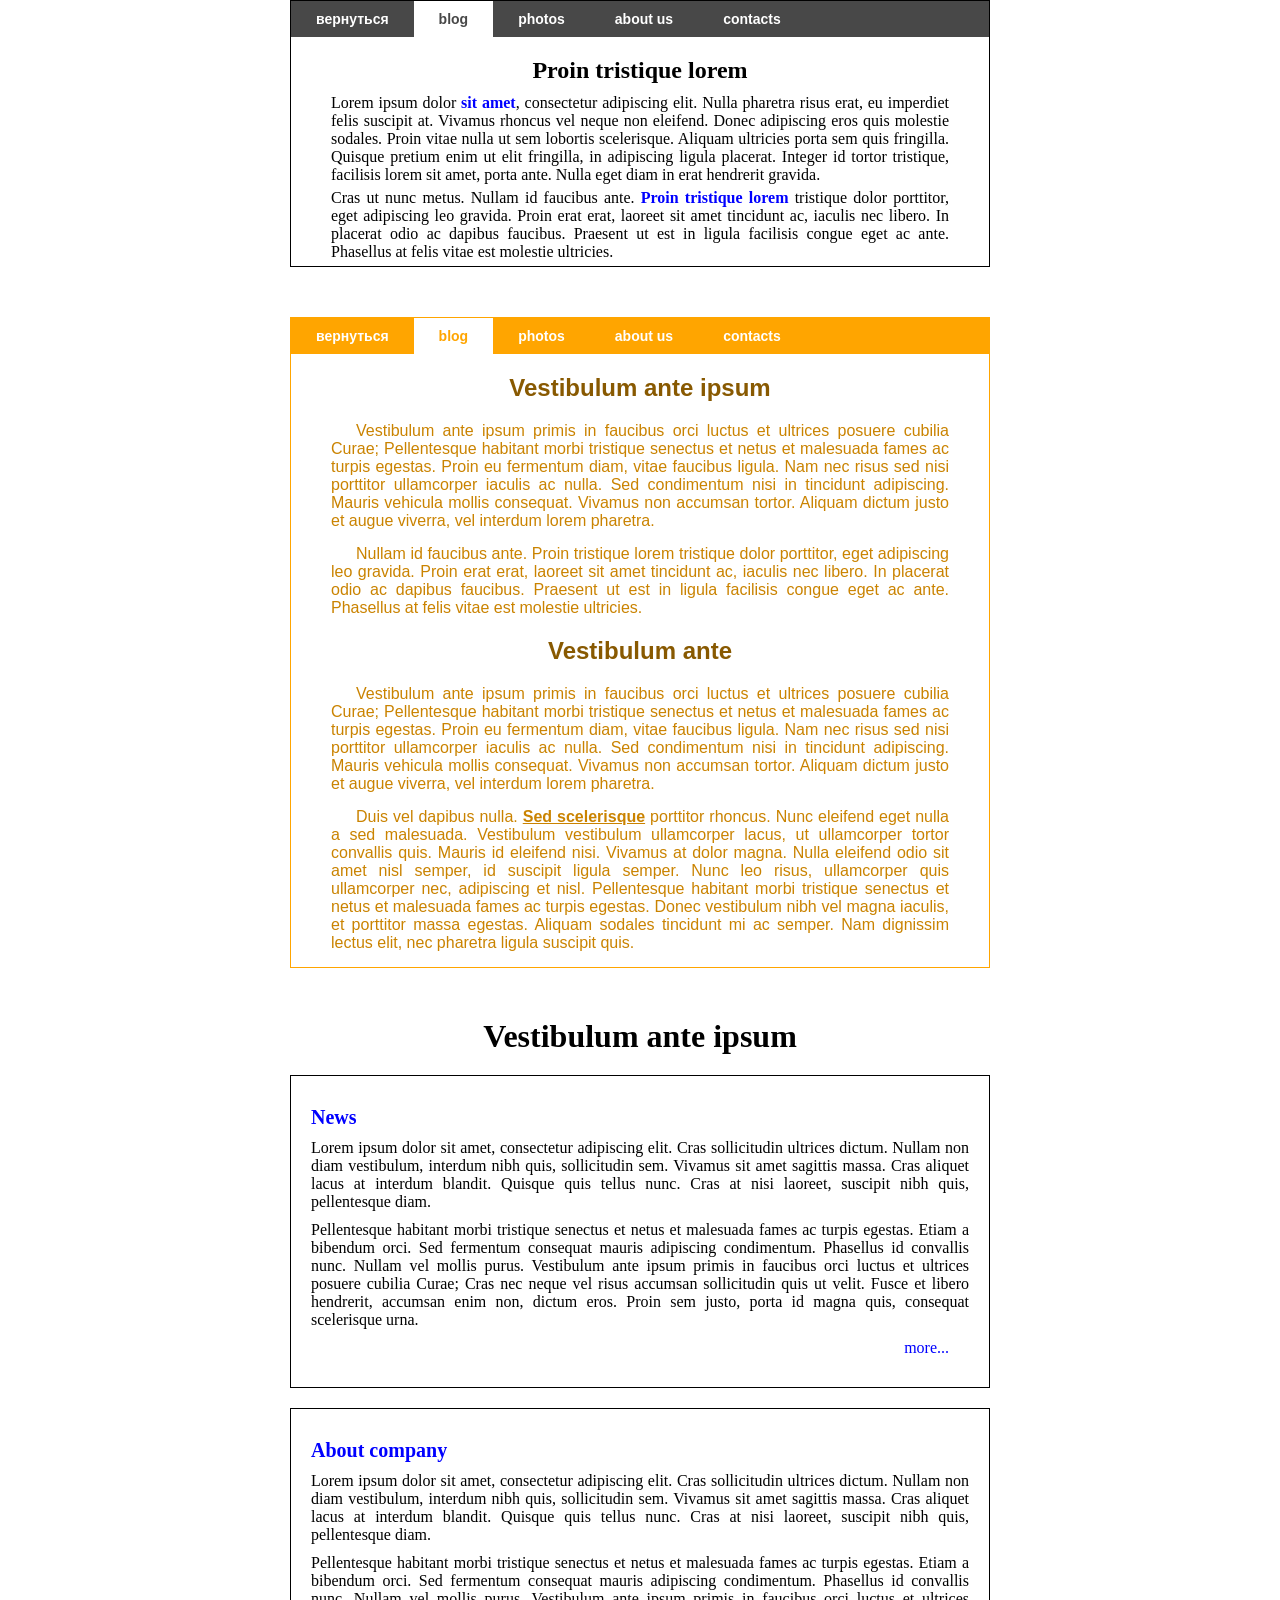
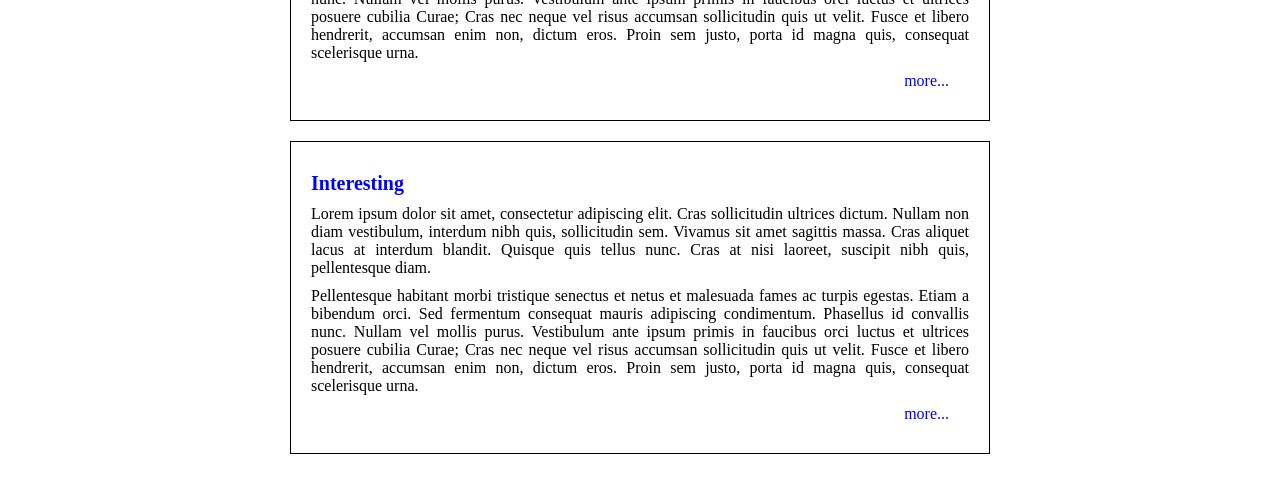
<file: maria_maket/maket.html>
<!DOCTYPE html>
<html lang="en">
<head> <!--внутренность сайта-->
    <meta charset="UTF-8">
    <meta http-equiv="X-UA-Compatible" content="IE=edge">
    <meta name="viewport" content="width=device-width, initial-scale=1.0">
    <title>Document</title> <!--название сайта-->
    <link rel="stylesheet" href="/maria_maket/css/style.css"> <!--подключение стилей-->
    <script src="/js/fuck.js"></script> <!--хуета-->
</head> 
<body> <!--тело сайта, то что видит пользователь-->
    <!-- первый блок -->
    <div class="header">
        <nav> <!--менюшка-->
            <ul> <!--список с кружочками-->
                <li> <!--внутренность списка-->
                    <a href="/index.html">вернуться</a> <!--ссылки меню-->
                    <a href="#" class="active">blog</a> <!--активная ссылка-->
                    <a href="#">photos</a>
                    <a href="#">about us</a>
                    <a href="#">contacts</a>
                </li>
            </ul>
        </nav>
        <main> <!--основная часть блока-->
            <section> <!--замена дивам, чтобы не нагромаждать код-->
            <h1>Proin tristique lorem</h1> <!--заголовок-->
            <p> <!--абзац-->
                Lorem ipsum dolor <a href="">sit amet</a>, <!--ссылка на тексте--> consectetur adipiscing elit. Nulla pharetra risus erat, eu imperdiet felis suscipit at. Vivamus rhoncus vel neque non eleifend. Donec adipiscing eros quis molestie sodales. Proin vitae nulla ut sem lobortis scelerisque. Aliquam ultricies porta sem quis fringilla. Quisque pretium enim ut elit fringilla, in adipiscing ligula placerat. Integer id tortor tristique, facilisis lorem sit amet, porta ante. Nulla eget diam in erat hendrerit gravida.
            </p>
            <p>
                Cras ut nunc metus. Nullam id faucibus ante. <a href="">Proin tristique lorem</a> tristique dolor porttitor, eget adipiscing leo gravida. Proin erat erat, laoreet sit amet tincidunt ac, iaculis nec libero. In placerat odio ac dapibus faucibus. Praesent ut est in ligula facilisis congue eget ac ante. Phasellus at felis vitae est molestie ultricies.
            </p>
            </section>
        </main>
    </div>
    <!-- второй блок -->
    <div class="header1">
        <nav>
            <ul>
                <li>
                    <a href="/index.html">вернуться</a>
                    <a href="#" class="active">blog</a>
                    <a href="#">photos</a>
                    <a href="#">about us</a>
                    <a href="#">contacts</a>
                </li>
            </ul>
        </nav>
        <main>
            <section>
            <h1>Vestibulum ante ipsum</h1>
            <p>
                Vestibulum ante ipsum primis in faucibus orci luctus et ultrices posuere cubilia Curae; Pellentesque habitant morbi tristique senectus et netus et malesuada fames ac turpis egestas. Proin eu fermentum diam, vitae faucibus ligula. Nam nec risus sed nisi porttitor ullamcorper iaculis ac nulla. Sed condimentum nisi in tincidunt adipiscing. Mauris vehicula mollis consequat. Vivamus non accumsan tortor. Aliquam dictum justo et augue viverra, vel interdum lorem pharetra.
            </p>
            <p>
                Nullam id faucibus ante. Proin tristique lorem tristique dolor porttitor, eget adipiscing leo gravida. Proin erat erat, laoreet sit amet tincidunt ac, iaculis nec libero. In placerat odio ac dapibus faucibus. Praesent ut est in ligula facilisis congue eget ac ante. Phasellus at felis vitae est molestie ultricies.
            </p>
            <h1>Vestibulum ante</h1>
            <p>Vestibulum ante ipsum primis in faucibus orci luctus et ultrices posuere cubilia Curae; Pellentesque habitant morbi tristique senectus et netus et malesuada fames ac turpis egestas. Proin eu fermentum diam, vitae faucibus ligula. Nam nec risus sed nisi porttitor ullamcorper iaculis ac nulla. Sed condimentum nisi in tincidunt adipiscing. Mauris vehicula mollis consequat. Vivamus non accumsan tortor. Aliquam dictum justo et augue viverra, vel interdum lorem pharetra.</p>
            <p>Duis vel dapibus nulla. <a href="">Sed scelerisque</a> porttitor rhoncus. Nunc eleifend eget nulla a sed malesuada. Vestibulum vestibulum ullamcorper lacus, ut ullamcorper tortor convallis quis. Mauris id eleifend nisi. Vivamus at dolor magna. Nulla eleifend odio sit amet nisl semper, id suscipit ligula semper. Nunc leo risus, ullamcorper quis ullamcorper nec, adipiscing et nisl. Pellentesque habitant morbi tristique senectus et netus et malesuada fames ac turpis egestas. Donec vestibulum nibh vel magna iaculis, et porttitor massa egestas. Aliquam sodales tincidunt mi ac semper. Nam dignissim lectus elit, nec pharetra ligula suscipit quis.</p>
            </section>
        </main>
    </div>
    <!-- третий блок -->
    <div class="main">
        <h1>Vestibulum ante ipsum</h1>
            <div class="block">
                <p class="ablock"><a href="#">News</a></p>
                <p>Lorem ipsum dolor sit amet, consectetur adipiscing elit. Cras sollicitudin ultrices dictum. Nullam non diam vestibulum, interdum nibh quis, sollicitudin sem. Vivamus sit amet sagittis massa. Cras aliquet lacus at interdum blandit. Quisque quis tellus nunc. Cras at nisi laoreet, suscipit nibh quis, pellentesque diam.</p>
                <p>Pellentesque habitant morbi tristique senectus et netus et malesuada fames ac turpis egestas. Etiam a bibendum orci. Sed fermentum consequat mauris adipiscing condimentum. Phasellus id convallis nunc. Nullam vel mollis purus. Vestibulum ante ipsum primis in faucibus orci luctus et ultrices posuere cubilia Curae; Cras nec neque vel risus accumsan sollicitudin quis ut velit. Fusce et libero hendrerit, accumsan enim non, dictum eros. Proin sem justo, porta id magna quis, consequat scelerisque urna.</p>
                <p class="AAA"><a href="#">more...</a></p>
            </div>
            <div class="block1">
                <p class="ablock"><a href="#">About company</a></p>
                <p>Lorem ipsum dolor sit amet, consectetur adipiscing elit. Cras sollicitudin ultrices dictum. Nullam non diam vestibulum, interdum nibh quis, sollicitudin sem. Vivamus sit amet sagittis massa. Cras aliquet lacus at interdum blandit. Quisque quis tellus nunc. Cras at nisi laoreet, suscipit nibh quis, pellentesque diam.</p>
                <p>Pellentesque habitant morbi tristique senectus et netus et malesuada fames ac turpis egestas. Etiam a bibendum orci. Sed fermentum consequat mauris adipiscing condimentum. Phasellus id convallis nunc. Nullam vel mollis purus. Vestibulum ante ipsum primis in faucibus orci luctus et ultrices posuere cubilia Curae; Cras nec neque vel risus accumsan sollicitudin quis ut velit. Fusce et libero hendrerit, accumsan enim non, dictum eros. Proin sem justo, porta id magna quis, consequat scelerisque urna.</p>
                <p class="AAA"><a href="#">more...</a></p>
            </div>
            <div class="block2">
                <p class="ablock"><a href="#">Interesting</a></p>
                <p>Lorem ipsum dolor sit amet, consectetur adipiscing elit. Cras sollicitudin ultrices dictum. Nullam non diam vestibulum, interdum nibh quis, sollicitudin sem. Vivamus sit amet sagittis massa. Cras aliquet lacus at interdum blandit. Quisque quis tellus nunc. Cras at nisi laoreet, suscipit nibh quis, pellentesque diam.</p>
                <p>Pellentesque habitant morbi tristique senectus et netus et malesuada fames ac turpis egestas. Etiam a bibendum orci. Sed fermentum consequat mauris adipiscing condimentum. Phasellus id convallis nunc. Nullam vel mollis purus. Vestibulum ante ipsum primis in faucibus orci luctus et ultrices posuere cubilia Curae; Cras nec neque vel risus accumsan sollicitudin quis ut velit. Fusce et libero hendrerit, accumsan enim non, dictum eros. Proin sem justo, porta id magna quis, consequat scelerisque urna.</p>
                <p class="AAA"><a href="#">more...</a></p>
            </div>
    </div>
</body>
</html>
</file>
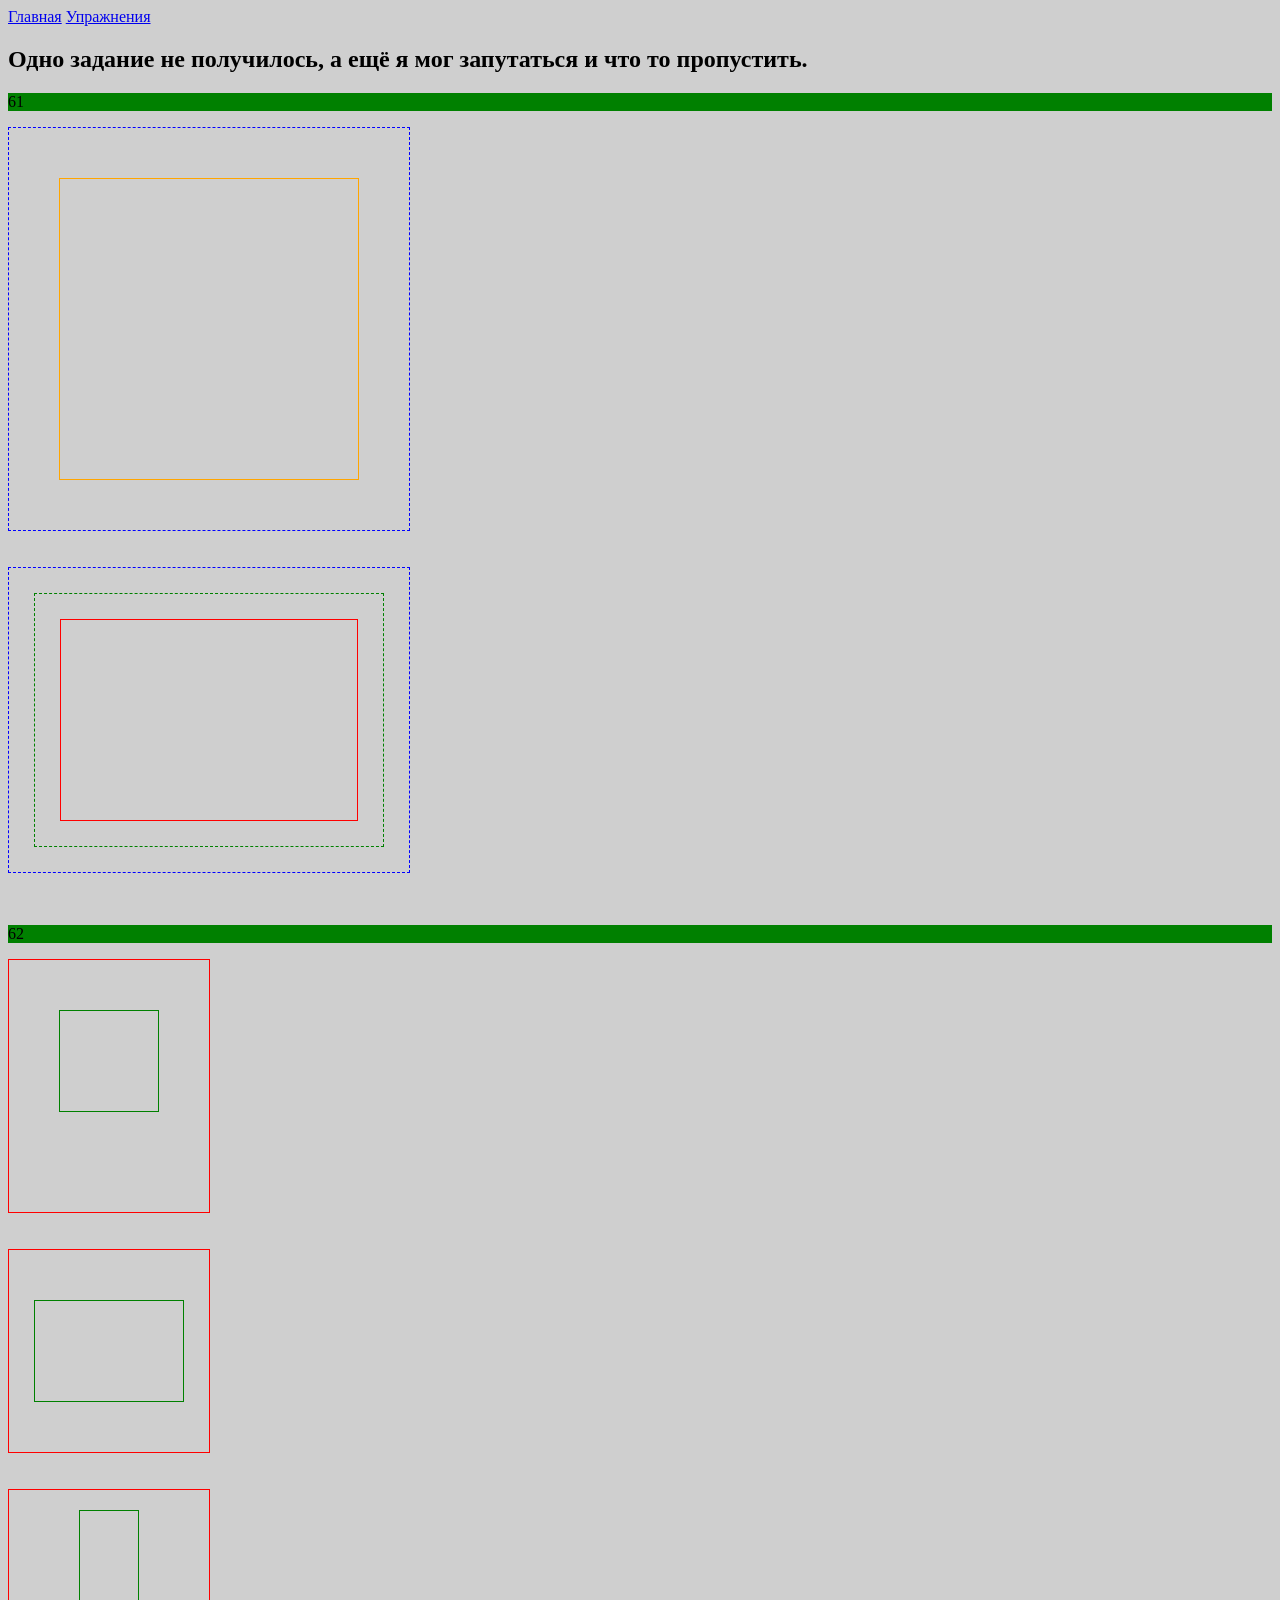
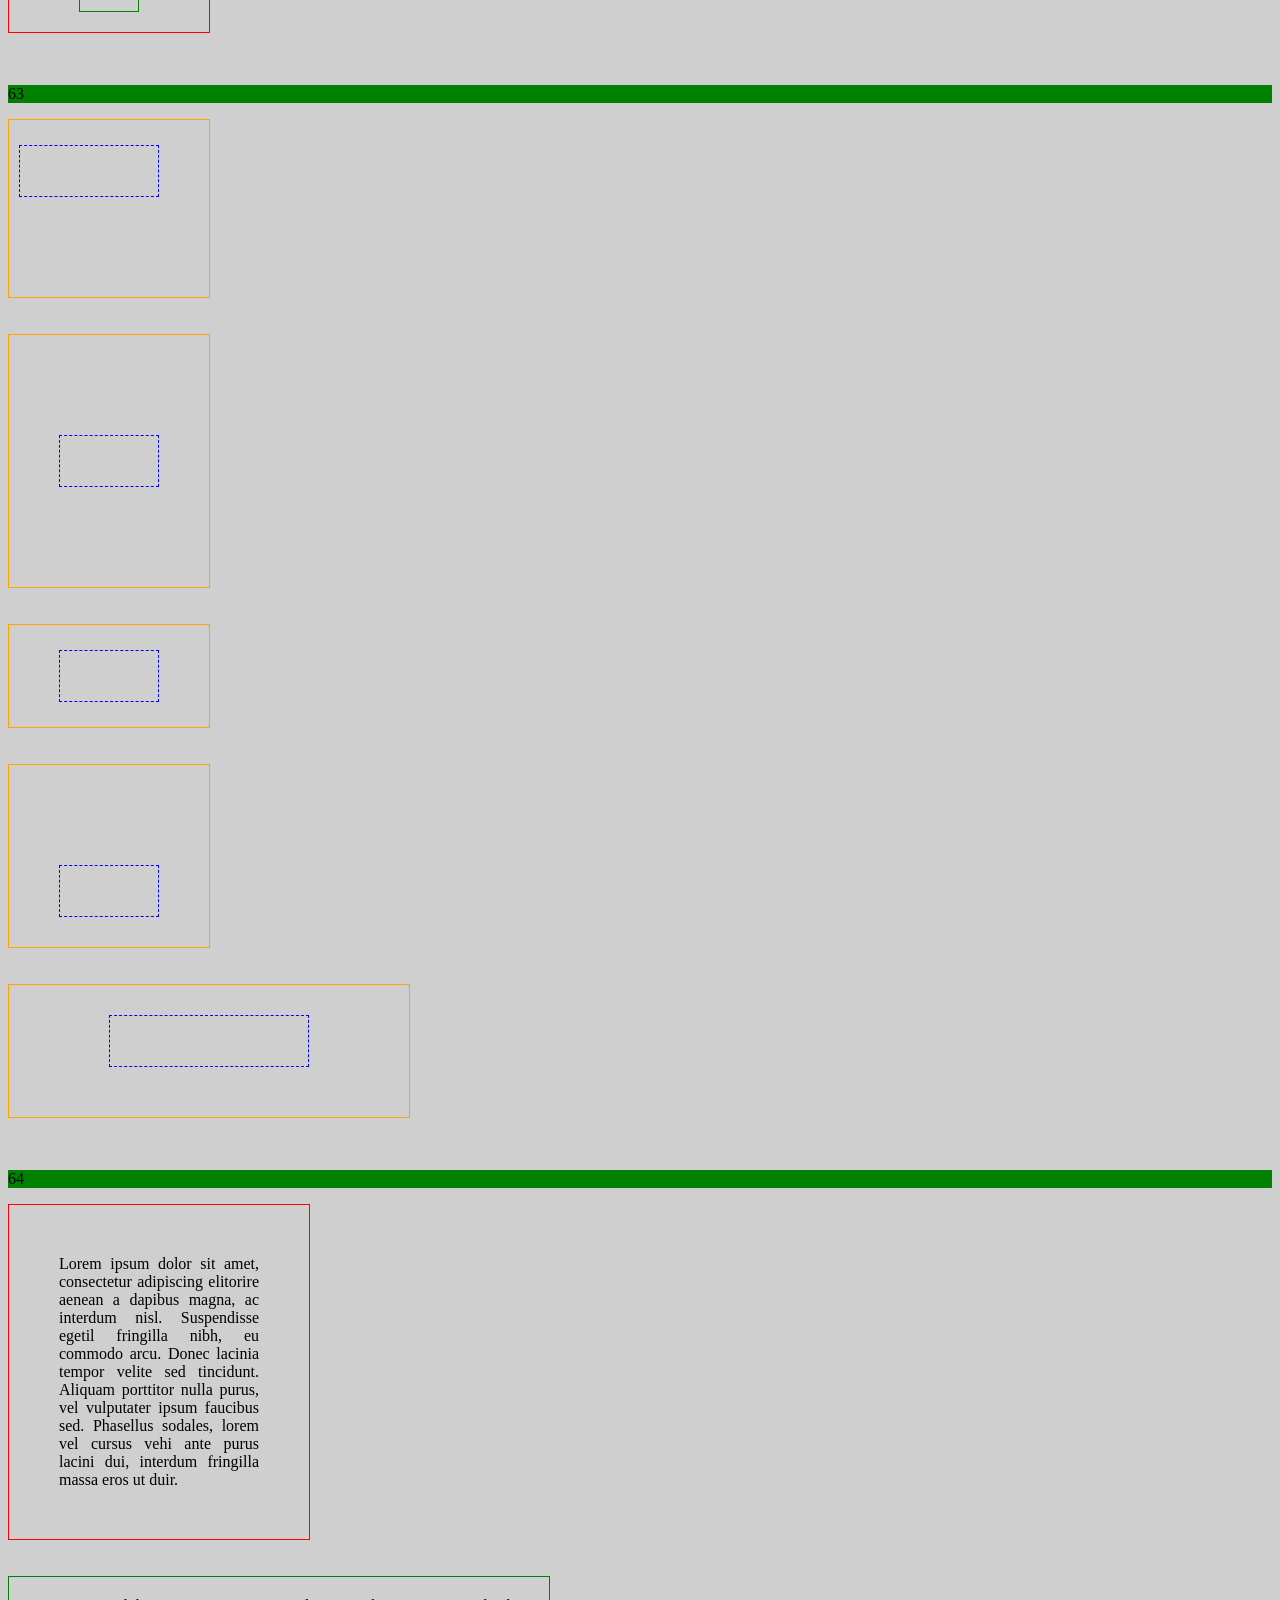
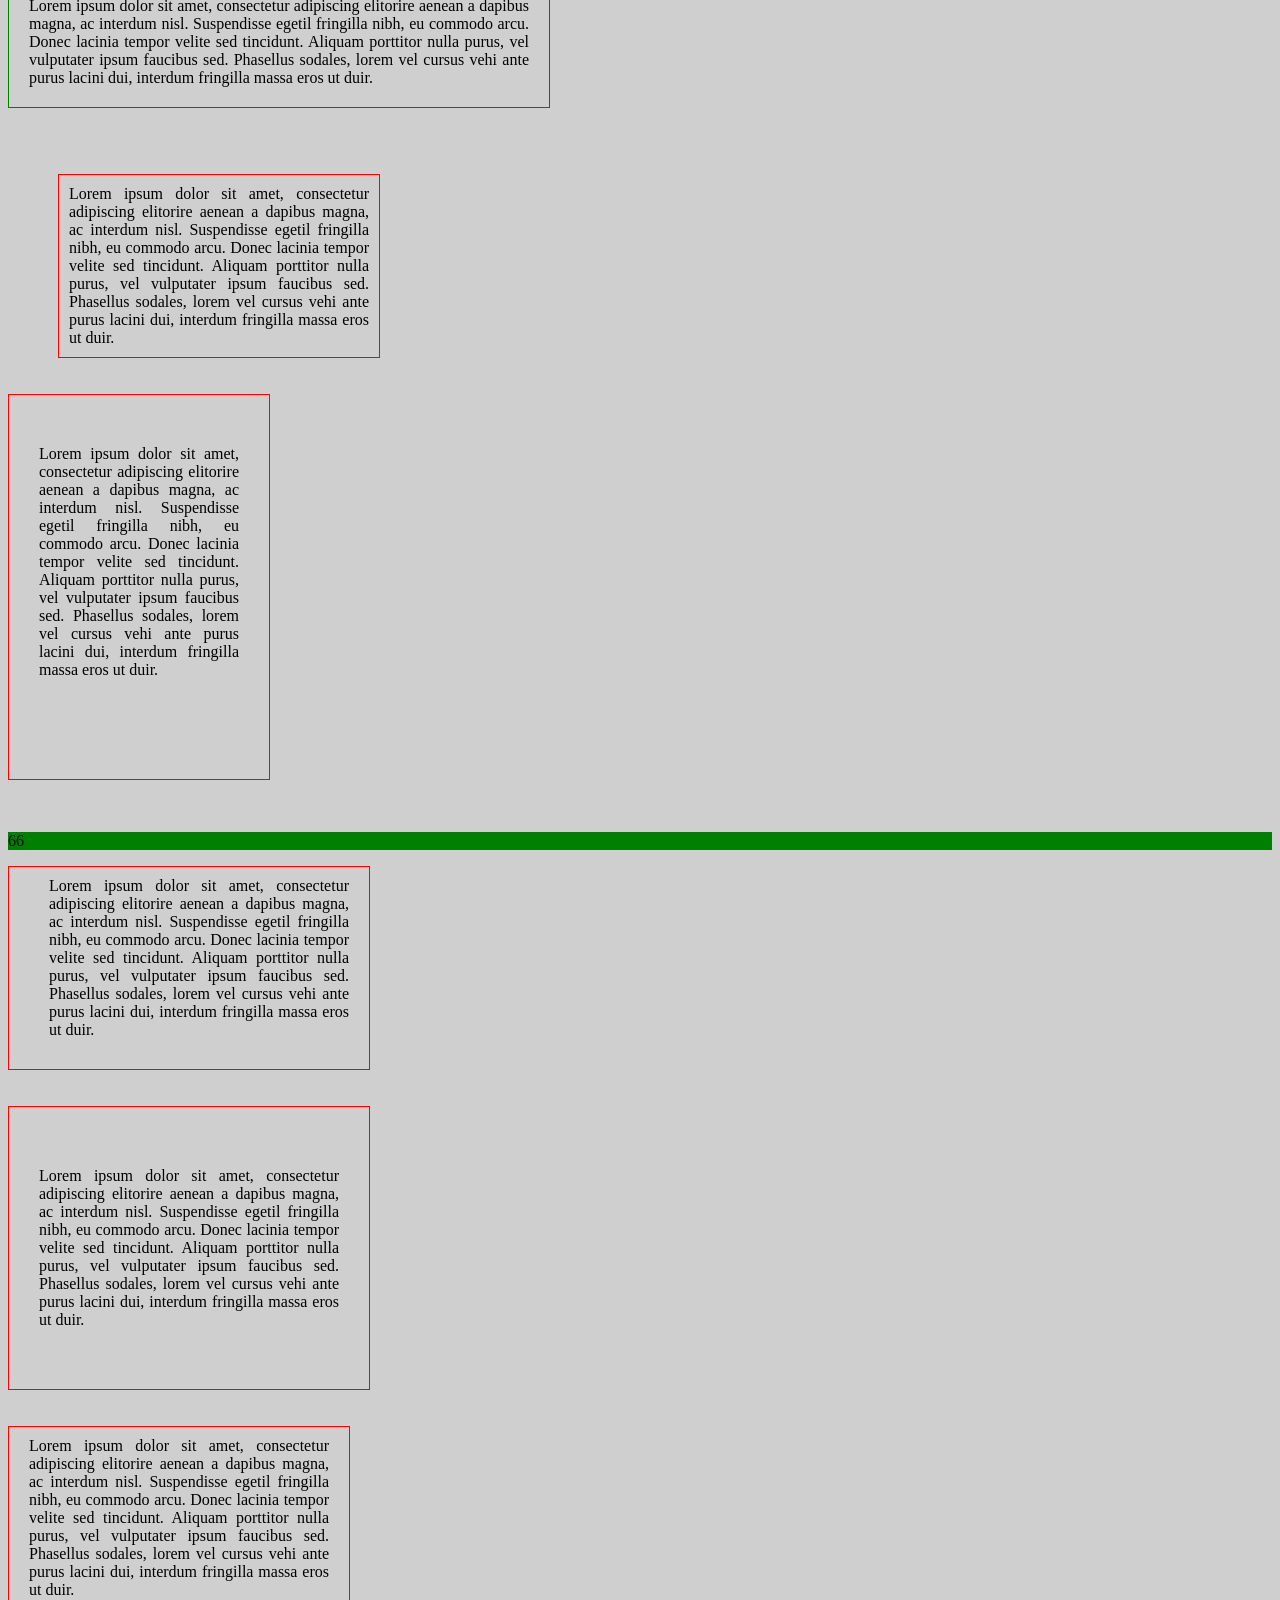
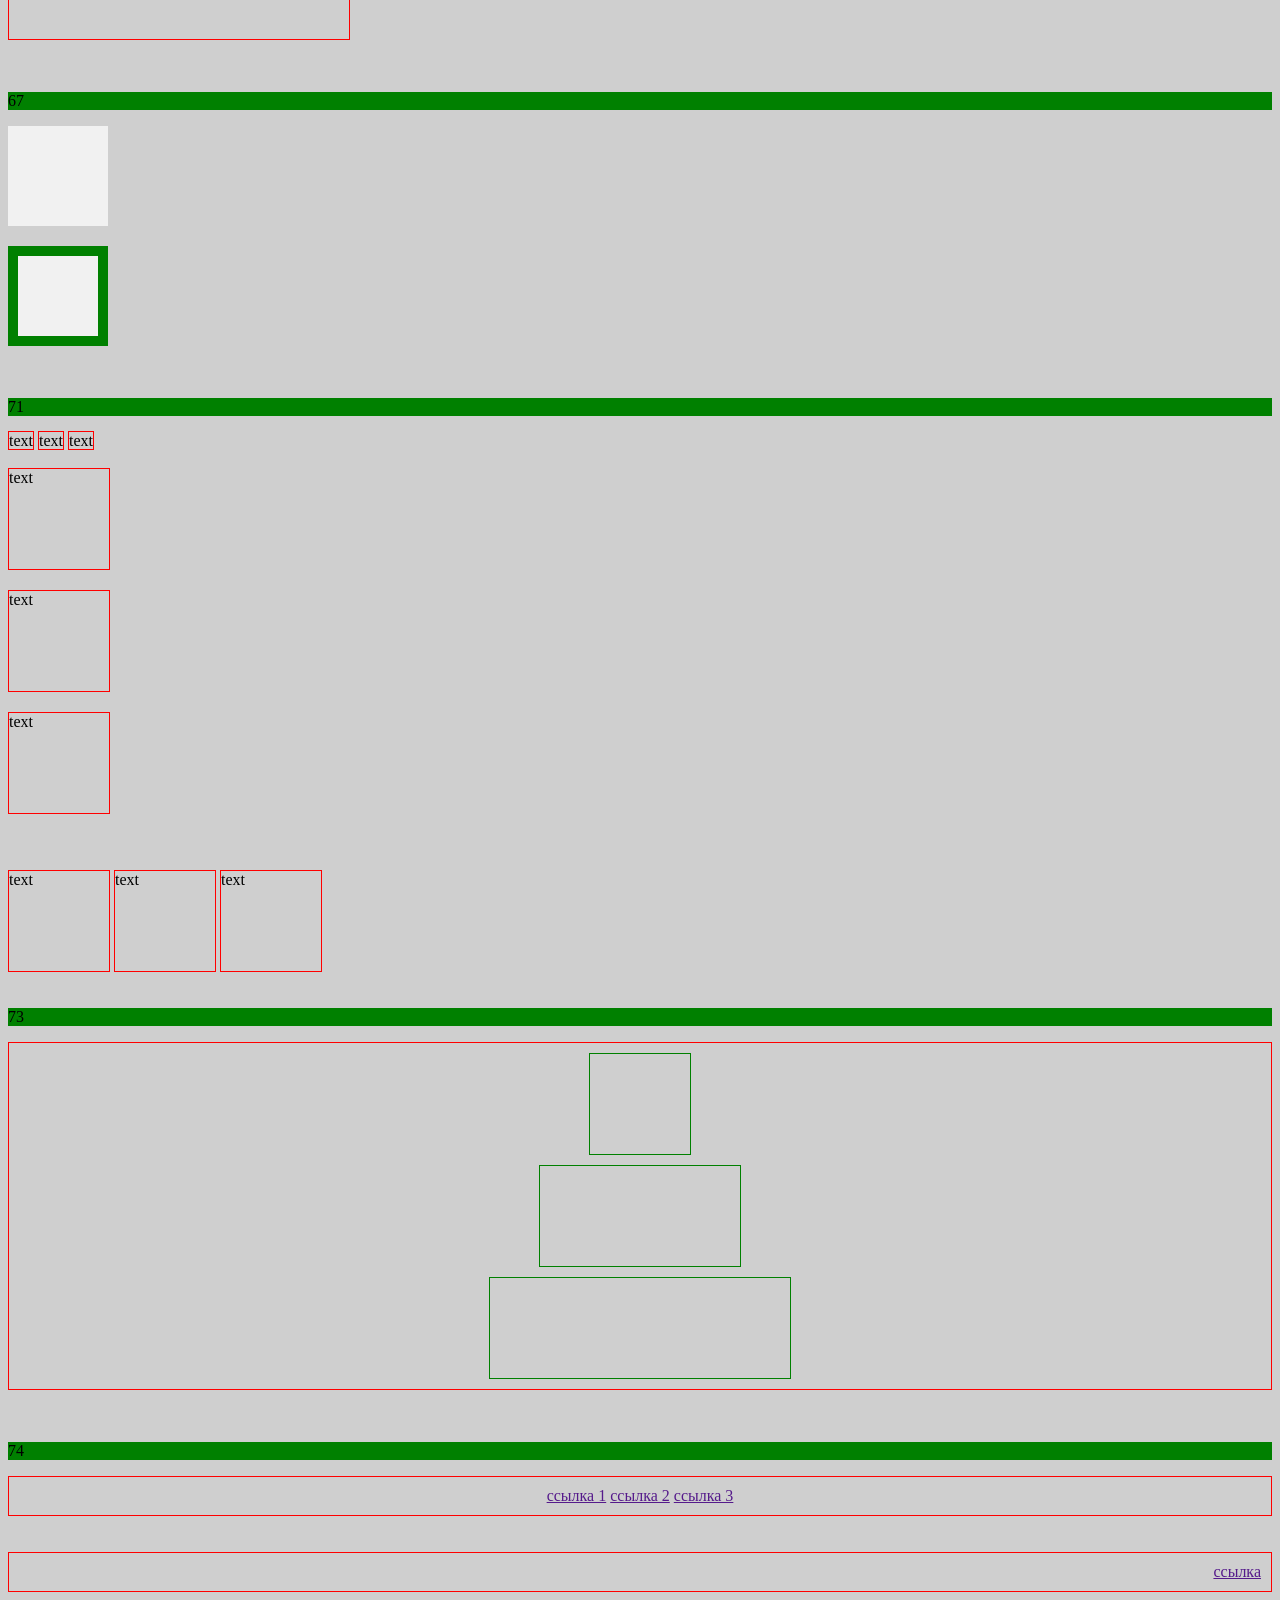
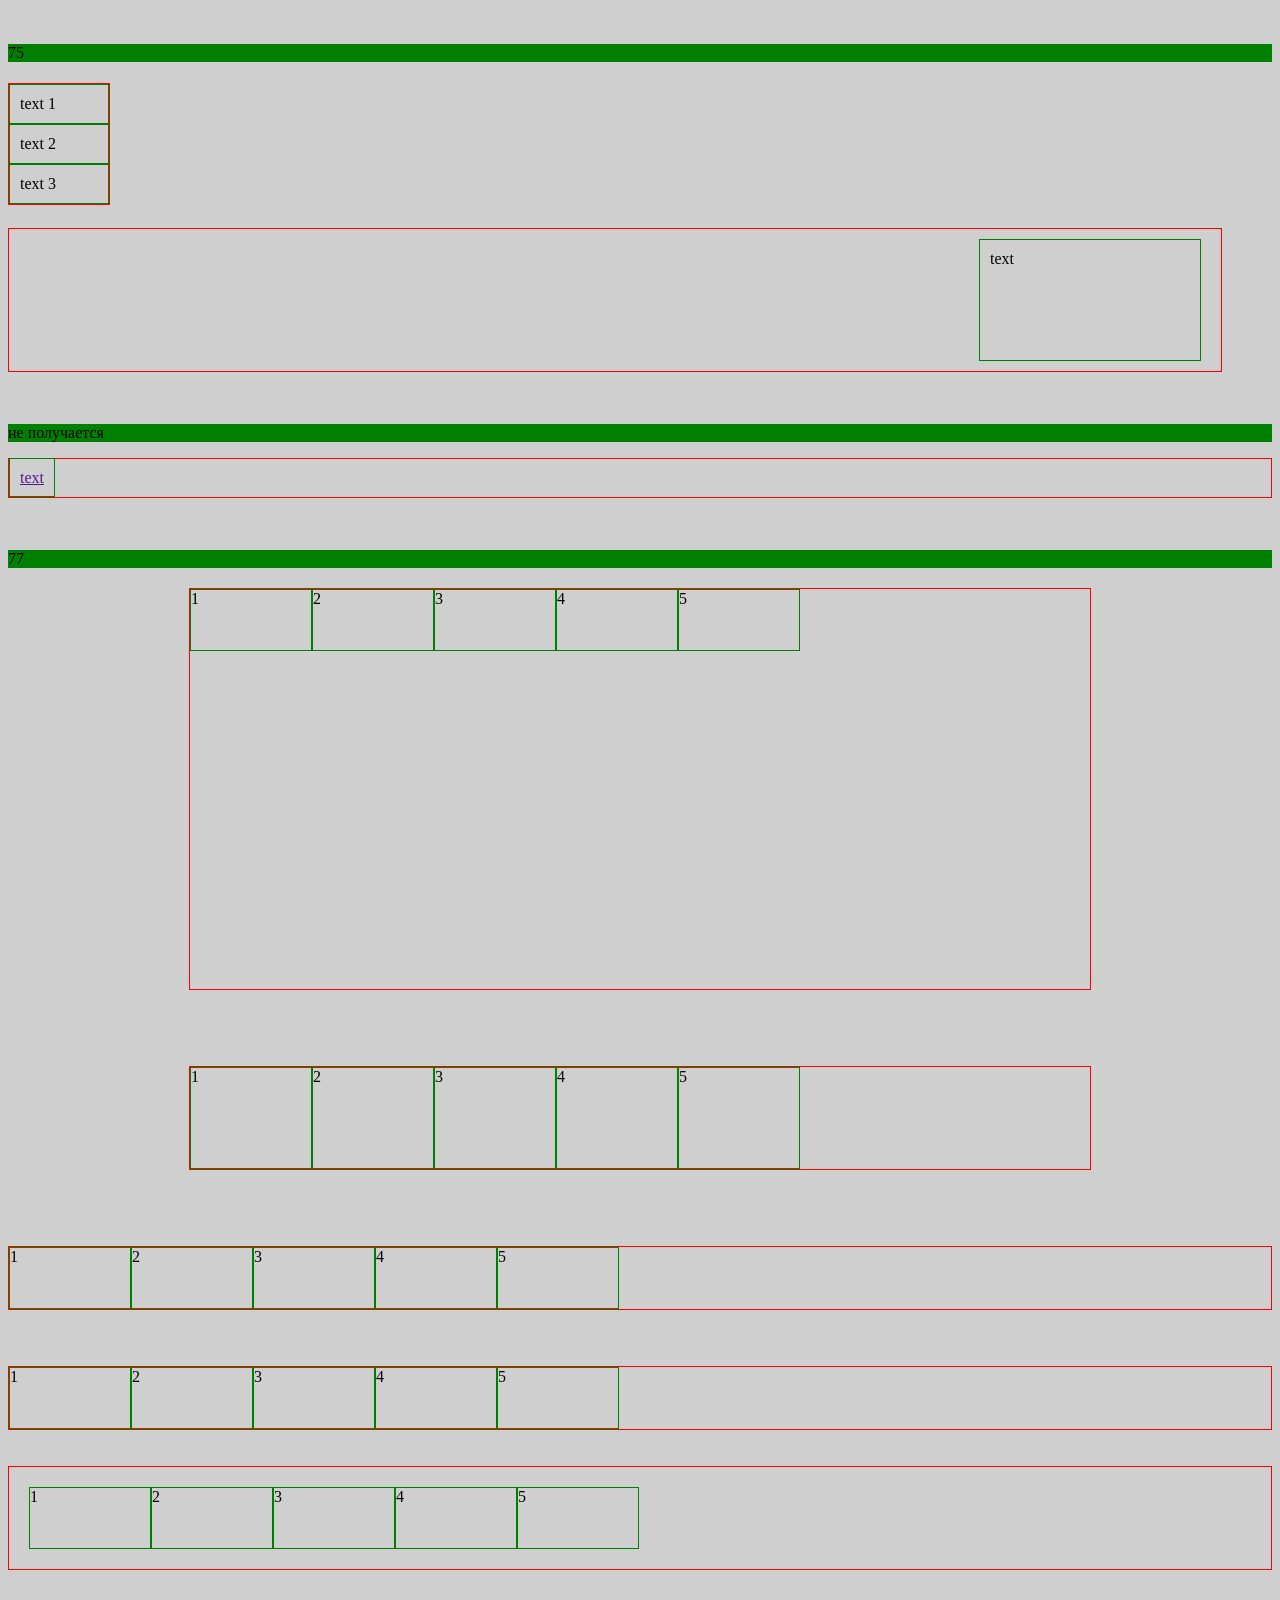
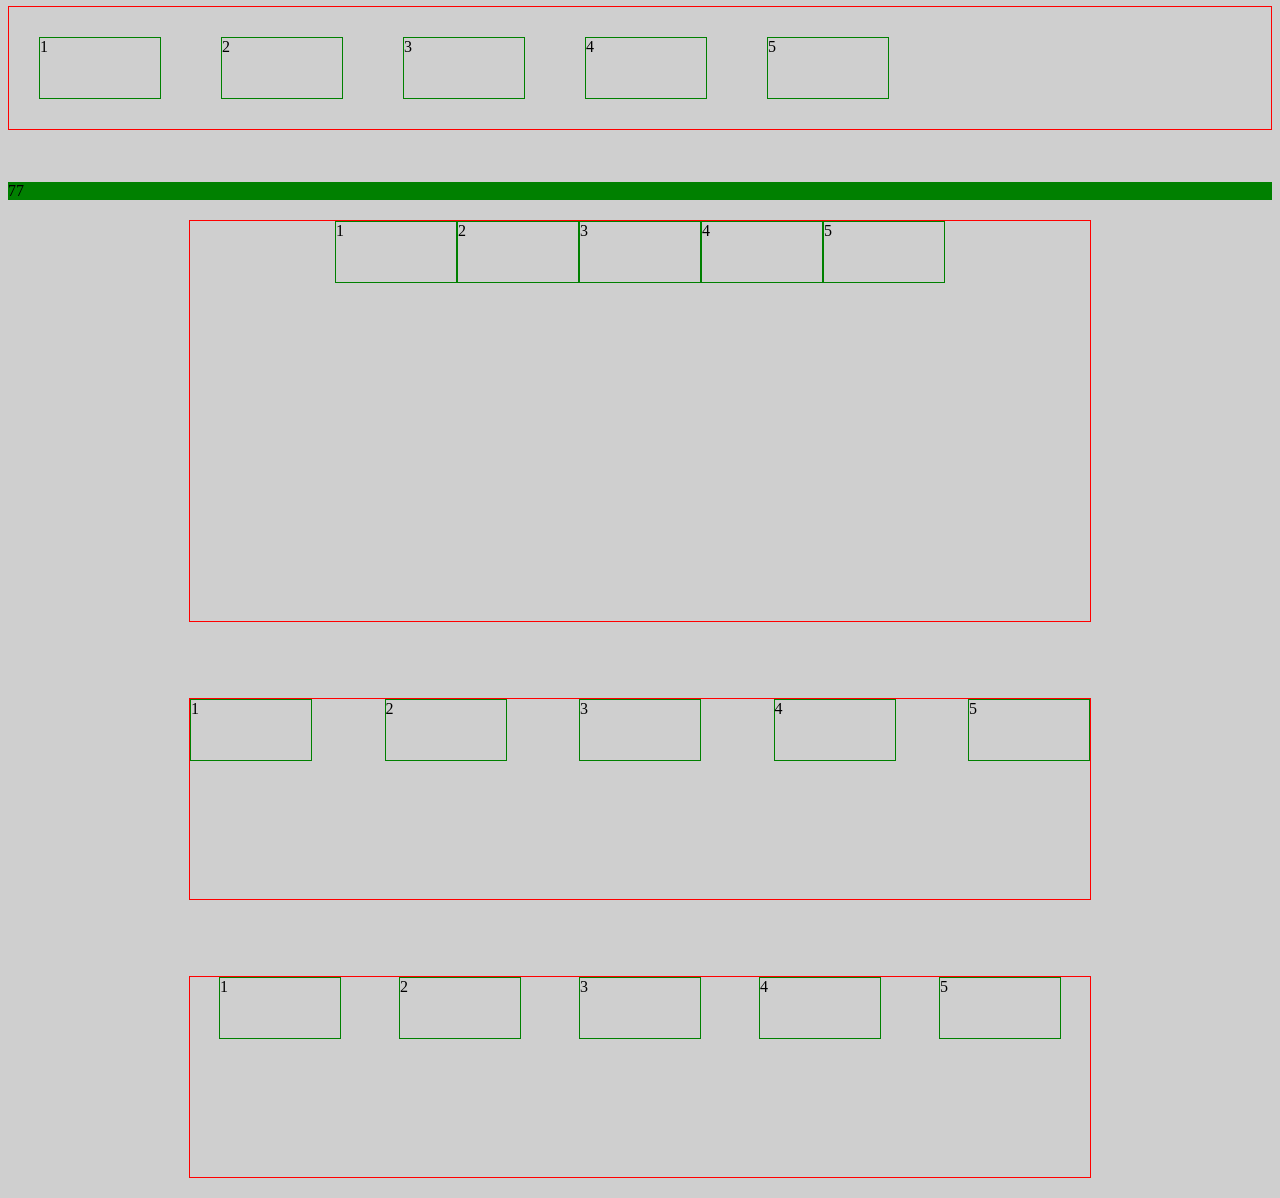
<file: old/margin.html>
<!DOCTYPE html>
<html lang="en">
<head>
    <meta charset="UTF-8">
    <meta http-equiv="X-UA-Compatible" content="IE=edge">
    <meta name="viewport" content="width=device-width, initial-scale=1.0">
    <title>margin</title>
    <link rel="stylesheet" href="css/margin.css">
    <script src="/js/fuck.js"></script>
</head>
<header>

       <a href="/index.html" class="nav_link"> Главная</a>
       <a href="ex5.html" class="nav_link">Упражнения</a>

</header>
<body>
    <h2>Одно задание не получилось, а ещё я мог запутаться и что то пропустить.</h2>
    <p>61</p>
    <div id="elem1">
        <div id="elem2"></div>
    </div>
    <br><br>
    <div id="elem3">
        <div id="elem4">
            <div id="elem5"></div>
        </div>
    </div>
    <br><br>
    <p>62</p>
    <div id="parent">
        <div id="child"></div>
    </div>
    <br><br>
    <div id="parent1">
        <div id="child1"></div>
    </div>
    <br><br>
    <div id="parent2">
        <div id="child2"></div>
    </div>
    <br><br>
    <p>63</p>
    <div id="parent3">
        <div id="child3"></div>
    </div>
    <br><br>
    <div id="parent4">
        <div id="child4"></div>
    </div>
    <br><br>
    <div id="parent5">
        <div id="child5"></div>
    </div>
    <br><br>
    <div id="parent6">
        <div id="child6"></div>
    </div>
    <br><br>
    <div id="parent7">
        <div id="child7"></div>
    </div>
    <br><br>
    <p>64</p>
    <div id="elem6">
        Lorem ipsum dolor sit amet, consectetur adipiscing elitorire
        aenean a dapibus magna, ac interdum nisl. Suspendisse egetil
        fringilla nibh, eu commodo arcu. Donec lacinia tempor velite
        sed tincidunt. Aliquam porttitor nulla purus, vel vulputater
        ipsum faucibus sed. Phasellus sodales, lorem vel cursus vehi
        ante purus lacini dui, interdum fringilla massa eros ut duir.
    </div>
    <br><br>
    <div id="elem7">
        Lorem ipsum dolor sit amet, consectetur adipiscing elitorire
        aenean a dapibus magna, ac interdum nisl. Suspendisse egetil
        fringilla nibh, eu commodo arcu. Donec lacinia tempor velite
        sed tincidunt. Aliquam porttitor nulla purus, vel vulputater
        ipsum faucibus sed. Phasellus sodales, lorem vel cursus vehi
        ante purus lacini dui, interdum fringilla massa eros ut duir.
    </div>
    <br><br>
    <div id="elem8">
        Lorem ipsum dolor sit amet, consectetur adipiscing elitorire
        aenean a dapibus magna, ac interdum nisl. Suspendisse egetil
        fringilla nibh, eu commodo arcu. Donec lacinia tempor velite
        sed tincidunt. Aliquam porttitor nulla purus, vel vulputater
        ipsum faucibus sed. Phasellus sodales, lorem vel cursus vehi
        ante purus lacini dui, interdum fringilla massa eros ut duir.
    </div>
    <br><br>
    <div id="elem9">
        Lorem ipsum dolor sit amet, consectetur adipiscing elitorire
        aenean a dapibus magna, ac interdum nisl. Suspendisse egetil
        fringilla nibh, eu commodo arcu. Donec lacinia tempor velite
        sed tincidunt. Aliquam porttitor nulla purus, vel vulputater
        ipsum faucibus sed. Phasellus sodales, lorem vel cursus vehi
        ante purus lacini dui, interdum fringilla massa eros ut duir.
    </div>
    <br><br>
    <p>66</p>
    <div id="elem10">
        Lorem ipsum dolor sit amet, consectetur adipiscing elitorire
        aenean a dapibus magna, ac interdum nisl. Suspendisse egetil
        fringilla nibh, eu commodo arcu. Donec lacinia tempor velite
        sed tincidunt. Aliquam porttitor nulla purus, vel vulputater
        ipsum faucibus sed. Phasellus sodales, lorem vel cursus vehi
        ante purus lacini dui, interdum fringilla massa eros ut duir.
    </div>
    <br><br>
    <div id="elem11">
        Lorem ipsum dolor sit amet, consectetur adipiscing elitorire
        aenean a dapibus magna, ac interdum nisl. Suspendisse egetil
        fringilla nibh, eu commodo arcu. Donec lacinia tempor velite
        sed tincidunt. Aliquam porttitor nulla purus, vel vulputater
        ipsum faucibus sed. Phasellus sodales, lorem vel cursus vehi
        ante purus lacini dui, interdum fringilla massa eros ut duir.
    </div>
    <br><br>
    <div id="elem12">
        Lorem ipsum dolor sit amet, consectetur adipiscing elitorire
        aenean a dapibus magna, ac interdum nisl. Suspendisse egetil
        fringilla nibh, eu commodo arcu. Donec lacinia tempor velite
        sed tincidunt. Aliquam porttitor nulla purus, vel vulputater
        ipsum faucibus sed. Phasellus sodales, lorem vel cursus vehi
        ante purus lacini dui, interdum fringilla massa eros ut duir.
    </div>
    <br><br>
    <p>67</p>
    <div id="elem13"></div>
    <div id="elem14"></div>
    <br><br>
    <p>71</p>
    <div id="elem15">text</div>
    <div id="elem15">text</div>
    <div id="elem15">text</div>
    <br><br>
    <span>text</span>
    <span>text</span>
    <span>text</span>
    <br><br>
    <div id="elem16">text</div>
    <div id="elem16">text</div>
    <div id="elem16">text</div>
    <p>73</p>
    <div id="parent8">
        <div id="elem17"></div>
        <div id="elem18"></div>
        <div id="elem19"></div>
    </div>
    <br><br>
    <p>74</p>
    <div class="parent9">
        <a href="">ссылка 1</a>
        <a href="">ссылка 2</a>
        <a href="">ссылка 3</a>
    </div>
    <br><br>
    <div class="parent10">
        <a href="">ссылка</a>
    </div>
    <br><br>
    <p>75</p>
    <div class="parent11">
        <div class="child8">text 1</div>
        <div class="child8">text 2</div>
        <div class="child8">text 3</div>
    </div>
    <br><br>
    <div class="parent12">
        <div class="child9">text</div>
    </div>
    <br><br>
    <p>не получается</p>
    <div class="parent13">
        <a href="" class="child10">text</a>
    </div>
    <br><br>
    <p>77</p>
    <div class="parent14">
        <div class="child11">1</div>
        <div class="child11">2</div>
        <div class="child11">3</div>
        <div class="child11">4</div>
        <div class="child11">5</div>
    </div>
    <br><br>
    <div class="parent15">
        <div class="child12">1</div>
        <div class="child12">2</div>
        <div class="child12">3</div>
        <div class="child12">4</div>
        <div class="child12">5</div>
    </div>
    <br><br>
    <div class="parent16">
        <div class="child13">1</div>
        <div class="child13">2</div>
        <div class="child13">3</div>
        <div class="child13">4</div>
        <div class="child13">5</div>
    </div>
    <br><br>
    <div class="parent17">
        <div class="child14">1</div>
        <div class="child14">2</div>
        <div class="child14">3</div>
        <div class="child14">4</div>
        <div class="child14">5</div>
    </div>
    <br><br>
    <div class="parent18">
        <div class="child15">1</div>
        <div class="child15">2</div>
        <div class="child15">3</div>
        <div class="child15">4</div>
        <div class="child15">5</div>
    </div>
    <br><br>
    <div class="parent19">
        <div class="child16">1</div>
        <div class="child16">2</div>
        <div class="child16">3</div>
        <div class="child16">4</div>
        <div class="child16">5</div>
    </div>
    <br><br>
    <p>77</p>
    <div class="parent20">
        <div class="child17">1</div>
        <div class="child17">2</div>
        <div class="child17">3</div>
        <div class="child17">4</div>
        <div class="child17">5</div>
    </div>
    <br><br>
    <div class="parent21">
        <div class="child18">1</div>
        <div class="child18">2</div>
        <div class="child18">3</div>
        <div class="child18">4</div>
        <div class="child18">5</div>
    </div>
    <br><br>
    <div class="parent22">
        <div class="child19">1</div>
        <div class="child19">2</div>
        <div class="child19">3</div>
        <div class="child19">4</div>
        <div class="child19">5</div>
    </div>
</body>
</html>
</file>
<file: maria_maket/css/style.css>
/* форматирование */

*, *:before, *:after {
    -moz-box-sizing:border-box;
    -webkit-box-sizing:border-box;
    box-sizing:border-box;
    margin:0;
    padding:0
}

/* первый блок */

.header {
    width: 700px; /*высота*/
    margin: 0px auto; /*внешний отступ*/
    text-align: justify; /*расположение текста относительно блока*/
    border: 1px solid black; /*рамка блока*/
}
.header nav ul li{
    display: flex; /*упрощает управдение блоками*/
    margin-bottom: 20px; /*нижний отступ относительно блока*/
    background-color: #484848; /*задний фон блока*/
}
.header nav a {
    padding: 10px 25px; /*внутренние отступы относительно блока*/
    text-decoration: none; /*форматирование текста, в данном случае убирает все стили*/
    color: #fff; /*цвет текста*/
    font: bold 14px Arial; /*шрифт текст*/
}
.header nav a:hover, .header nav a.active { /*hover отвечает за действия при наведении на ссылку, а класс active просто делает ссылку постоянно активной*/
    color: #484848; 
    background-color: #fff;
}
.header main section h1 {
    text-align: center; /*текст по центру*/
    margin-bottom: 10px;
}
.header main section p {
    padding: 0 40px;
    margin-bottom: 5px;
    font-family: 'Times New Roman', Times, serif; /*шрифт*/
}
.header main section a {
    color: blue; 
    text-decoration: none;
    font-weight: bold; /*жирность текста*/
}
.header main section a:hover {
    color: green;
    text-decoration: underline; /*делает ссылку подчеркнутой, так как мы сделали форматирование и всё ссылки без стилей*/
}

/* второй блок */

.header1 {
    width: 700px;
    margin: 50px auto;
    text-align: justify;
    border: 1px solid orange;
}
.header1 nav ul li{
    display: flex;
    margin-bottom: 20px;
    background-color: orange;
}
.header1 nav a {
    padding: 10px 25px;
    text-decoration: none;
    color: #fff;
    font: bold 14px Arial; /*можно и так шрифт ставить указывая сразу все хар-ки*/
}
.header1 nav a:hover, .header1 nav a.active {
    color: orange;
    background-color: #fff;
}
.header1 main section h1 {
    text-align: center;
    margin-bottom: 20px;
    margin-top: 20px;
    color: rgb(136, 89, 1);
    font-family:'Segoe UI', Tahoma, Geneva, Verdana, sans-serif;
}
.header1 main section p {
    padding: 0 40px;
    text-indent: 25px; /*это "красная строка" чтобы был отступ в начале абзаца*/
    margin-bottom: 15px;
    font-family:'Segoe UI', Tahoma, Geneva, Verdana, sans-serif;
    color: rgb(202, 131, 0);
}
.header1 main section a {
    color: rgb(202, 131, 0);
    text-decoration: underline;
    font-weight: bold;
}
.header1 main section a:hover {
    color: blue;
    text-decoration: underline;
}

/* третий блок */

.main {
    width: 700px;
    margin: 50px auto;
    text-align: justify;
}
.main h1 {
    text-align: center;
    margin-bottom: 20px;
}
.main .block {
    width: 700px;
    border: 1px solid black;
    text-align: justify;
    padding: 20px;
    margin-bottom: 20px;
}
.main .block p.ablock a {
    text-decoration: none;
    color: blue;
    font-size: 20px;
    font-weight: bold;
}
.main .block p.ablock a:hover{
    text-decoration: underline;
    color: blue;
}
.main .block p.AAA {
    text-align: right;
    padding-right: 20px;
}
.main .block p.AAA a {
    text-decoration: none;
    color: blue;
}
.main .block p.AAA a:hover {
    text-decoration: underline;
    color: blue;
}
.main .block p {
    text-align: justify;
    margin: 10px 0;
}
.main .block1 {
    width: 700px;
    border: 1px solid black;
    text-align: justify;
    padding: 20px;
    margin-bottom: 20px;
}
.main .block1 p.ablock a {
    text-decoration: none;
    color: blue;
    font-size: 20px;
    font-weight: bold;
}
.main .block1 p.ablock a:hover{
    text-decoration: underline;
    color: blue;
}
.main .block1 p.AAA {
    text-align: right;
    padding-right: 20px;
}
.main .block1 p.AAA a {
    text-decoration: none;
    color: blue;
}
.main .block1 p.AAA a:hover {
    text-decoration: underline;
    color: blue;
}
.main .block1 p {
    text-align: justify;
    margin: 10px 0;
}
.main .block2 {
    width: 700px;
    border: 1px solid black;
    text-align: justify;
    padding: 20px;
    margin-bottom: 20px;
}
.main .block2 p.ablock a {
    text-decoration: none;
    color: blue;
    font-size: 20px;
    font-weight: bold;
}
.main .block2 p.ablock a:hover{
    text-decoration: underline;
    color: blue;
}
.main .block2 p.AAA {
    text-align: right;
    padding-right: 20px;
}
.main .block2 p.AAA a {
    text-decoration: none;
    color: blue;
}
.main .block2 p.AAA a:hover {
    text-decoration: underline;
    color: blue;
}
.main .block2 p {
    text-align: justify;
    margin: 10px 0;
}
</file>
<file: old/css/margin.css>
* {
    background-color: rgb(207, 207, 207);
}
p {
    background-color: green;
}


#elem1 {
    width: 400px;
    border: 1px dashed blue;
}

#elem2 {
    margin: 50px;
    height: 300px;
    border: 1px solid orange;
}

#elem3 {
    width: 400px;
    border: 1px dashed blue;
}

#elem4 {
    margin: 25px;
    border: 1px dashed green;
}

#elem5 {
    height: 200px;
    margin: 25px;
    border: 1px solid red;
}

#parent {
    width: 200px;
    border: 1px solid red;
}

#child {
    margin-top: 50px;
    margin-right: 50px;
    margin-bottom: 100px;
    margin-left: 50px;
    height: 100px;
    border: 1px solid green;
}

#parent1 {
    width: 200px;
    border: 1px solid red;
}

#child1 {
    margin-top: 50px;
    margin-right: 25px;
    margin-bottom: 50px;
    margin-left: 25px;
    height: 100px;
    border: 1px solid green;
}

#parent2 {
    width: 200px;
    border: 1px solid red;
}

#child2 {
    margin-top: 20px;
    margin-right: 70px;
    margin-bottom: 20px;
    margin-left: 70px;
    height: 100px;
    border: 1px solid green;
}

#parent3 {
    width: 200px;
    border: 1px solid orange;
}

#child3 {
    margin: 25px 50px 100px 10px;
    height: 50px;
    border: 1px dashed blue;
}

#parent4 {
    width: 200px;
    border: 1px solid orange;
}

#child4 {
    margin: 100px 50px;
    height: 50px;
    border: 1px dashed blue;
}

#parent5 {
    width: 200px;
    border: 1px solid orange;
}

#child5 {
    margin: 25px 50px;
    height: 50px;
    border: 1px dashed blue;
}

#parent6 {
    width: 200px;
    border: 1px solid orange;
}

#child6 {
    margin: 100px 50px 30px;
    height: 50px;
    border: 1px dashed blue;
}

#parent7 {
    width: 400px;
    border: 1px solid orange;
}

#child7 {
    margin: 30px 100px 50px;
    height: 50px;
    border: 1px dashed blue;
}

#elem6 {
    padding: 50px;
    width: 200px;
    border: 1px solid red;
    text-align: justify;
}

#elem7 {
    width: 500px;
    padding: 20px;
    margin-bottom: 30px;
    border: 1px solid green;
    text-align: justify;
}

#elem8 {
    width: 300px;
    padding: 10px;
    margin-left: 50px;
    border: 1px solid red;
    text-align: justify;
}

#elem9 {
    padding-top: 50px;
    padding-right: 30px;
    padding-bottom: 100px;
    padding-left: 30px;
    width: 200px;
    border: 1px solid red;
    text-align: justify;
}

#elem10 {
    width: 300px;
    border: 1px solid red;
    text-align: justify;
    padding: 10px 20px 30px 40px;
}

#elem11 {
    width: 300px;
    border: 1px solid red;
    text-align: justify;
    padding: 60px 30px;
}

#elem12 {
    width: 300px;
    border: 1px solid red;
    text-align: justify;
    padding: 10px 20px 40px;
}

#elem13 {
	width: 100px;
	height: 100px;
	background: #f1f1f1;
	margin-bottom: 20px;
}

#elem14 {
	width: 100px;
	height: 100px;
	background: #f1f1f1;
	padding: 25px; /* задаем отступы */
	border: 10px solid green;  /* задаем границу */
	box-sizing: border-box;  /* убираем расширение */
}

#elem15 {
    display: inline;
	width: 100px;
	height: 100px;
	border: 1px solid red;
}

span {
	display: block;
	width: 100px;
	height: 100px;
	border: 1px solid red;
	margin-bottom: 20px;
}

#elem16 {
	width: 100px;
	height: 100px;
	margin-bottom: 20px;
	border: 1px solid red;
	display: inline-block;
}

#parent8 {
    border: 1px solid red;
}

#elem17 {
    height: 100px;
    width: 100px;
    border: 1px solid green;
    margin: 10px auto;
}

#elem18 {
    height: 100px;
    width: 200px;
    border: 1px solid green;
    margin: 10px auto;
}

#elem19 {
    height: 100px;
    width: 300px;
    border: 1px solid green;
    margin: 10px auto;
}

.parent9 {
	padding: 10px 0;
	border: 1px solid red;
    text-align: center;
}

.parent10 {
	padding: 10px 10px;
	border: 1px solid red;
    text-align: right;
}

.parent11 {
	width: 100px;
	border: 1px solid red;
	display: inline-block;
    margin: 5px auto;
    
}

.child8 {
	padding: 10px;
	border: 1px solid green;
}

.parent12 {
	padding: 10px 0;
	border: 1px solid red;
    margin-right: 50px;
}

.child9 {
	padding: 10px;
	border: 1px solid green;
	margin-left: auto;
	margin-right: 20px; 
	height: 100px;
	width: 200px;
}

.parent13 {
	padding: 10px 0;
	border: 1px solid red;
}

.child10 {
	width: 100px;
	padding: 10px;
	border: 1px solid green;
}

.parent14 {
    display: flex;
    width: 900px;
    height: 400px;
    margin: 20px auto;
    border: 1px solid red;
}

.child11 {
    width: 120px;
    height: 60px;
    border: 1px solid green;
}

.parent15 {
    display: flex;
    width: 900px;
    margin: 20px auto;
    border: 1px solid red;
}

.child12 {
    width: 120px;
    height: 100px;
    border: 1px solid green;
}

.parent16 {
    display: flex;
    margin: 20px auto;
    border: 1px solid red;
}

.child13 {
    width: 120px;
    height: 60px;
    border: 1px solid green;
}

.parent17 {
    display: flex;
    border: 1px solid red;
}

.child14 {
    width: 120px;
    height: 60px;
    border: 1px solid green;
}

.parent18 {
    display: flex;
    padding: 20px;
    border: 1px solid red;
}

.child15 {
    width: 120px;
    height: 60px;
    border: 1px solid green;
}

.parent19 {
    display: flex;
    border: 1px solid red;
}

.child16 {
    margin: 30px;
    width: 120px;
    height: 60px;
    border: 1px solid green;
}

.parent20 {
    display: flex;
    justify-content: center;
    width: 900px;
    height: 400px;
    margin: 20px auto;
    border: 1px solid red;
}

.child17 {
    width: 120px;
    height: 60px;
    border: 1px solid green;
}

.parent21 {
    display: flex;
    justify-content: space-between;
    width: 900px;
    height: 200px;
    margin: 20px auto;
    border: 1px solid red;
}

.child18 {
    width: 120px;
    height: 60px;
    border: 1px solid green;
}

.parent22 {
    display: flex;
    justify-content: space-around;
    width: 900px;
    height: 200px;
    margin: 20px auto;
    border: 1px solid red;
}

.child19 {
    width: 120px;
    height: 60px;
    border: 1px solid green;
}
</file>
